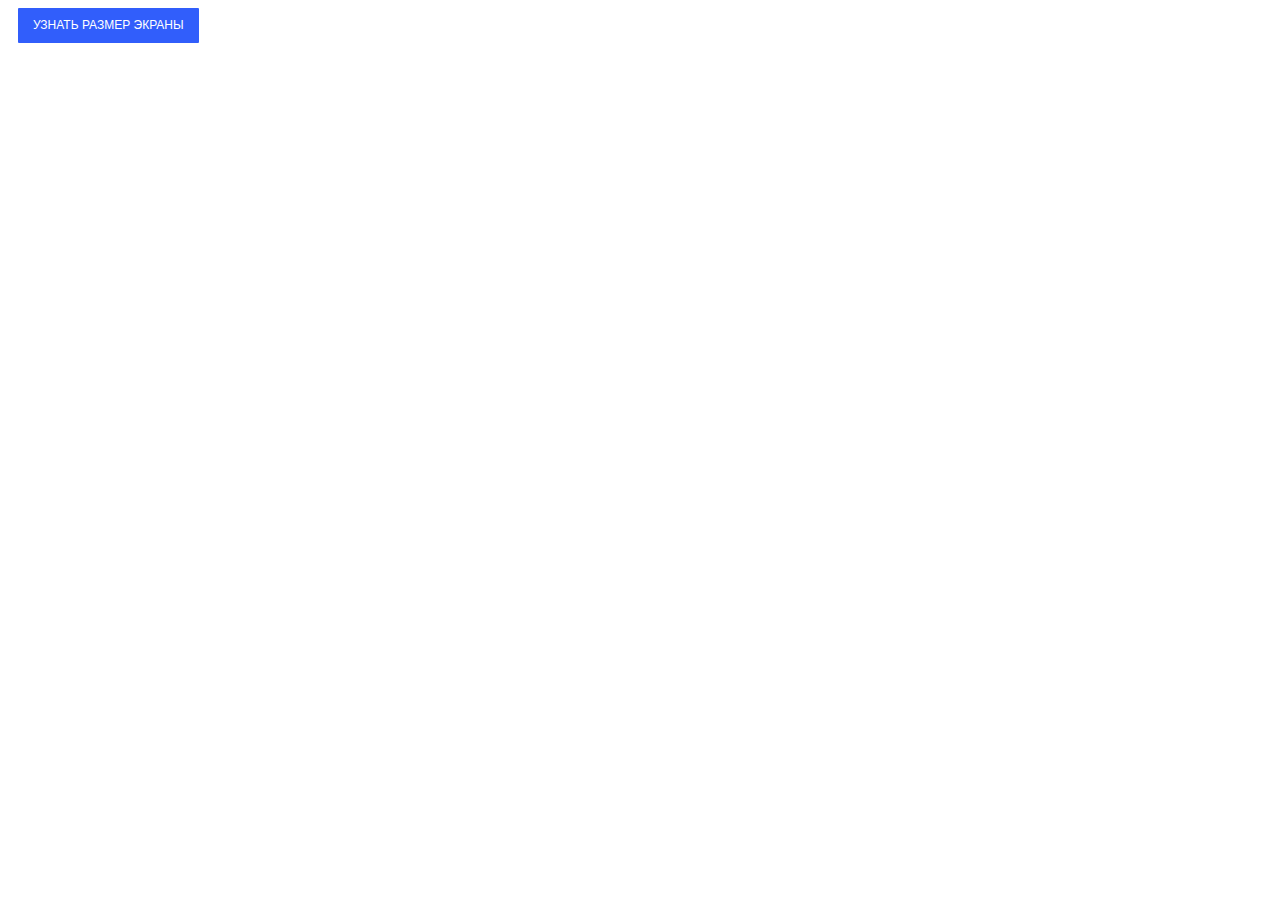
<file: 2/index.html>
<!DOCTYPE html>
<html lang="en" >
<head>
  <meta charset="UTF-8">
  <title>CodePen - РАЗМЕРЫ ЭКРАНА 2</title>
  <link rel="stylesheet" href="./style.css">

</head>
<body>
<!-- partial:index.partial.html -->
<button class='btn'>Узнать размер экраны</button>
<!-- partial -->
  <script  src="./script.js"></script>

</body>
</html>
</file>
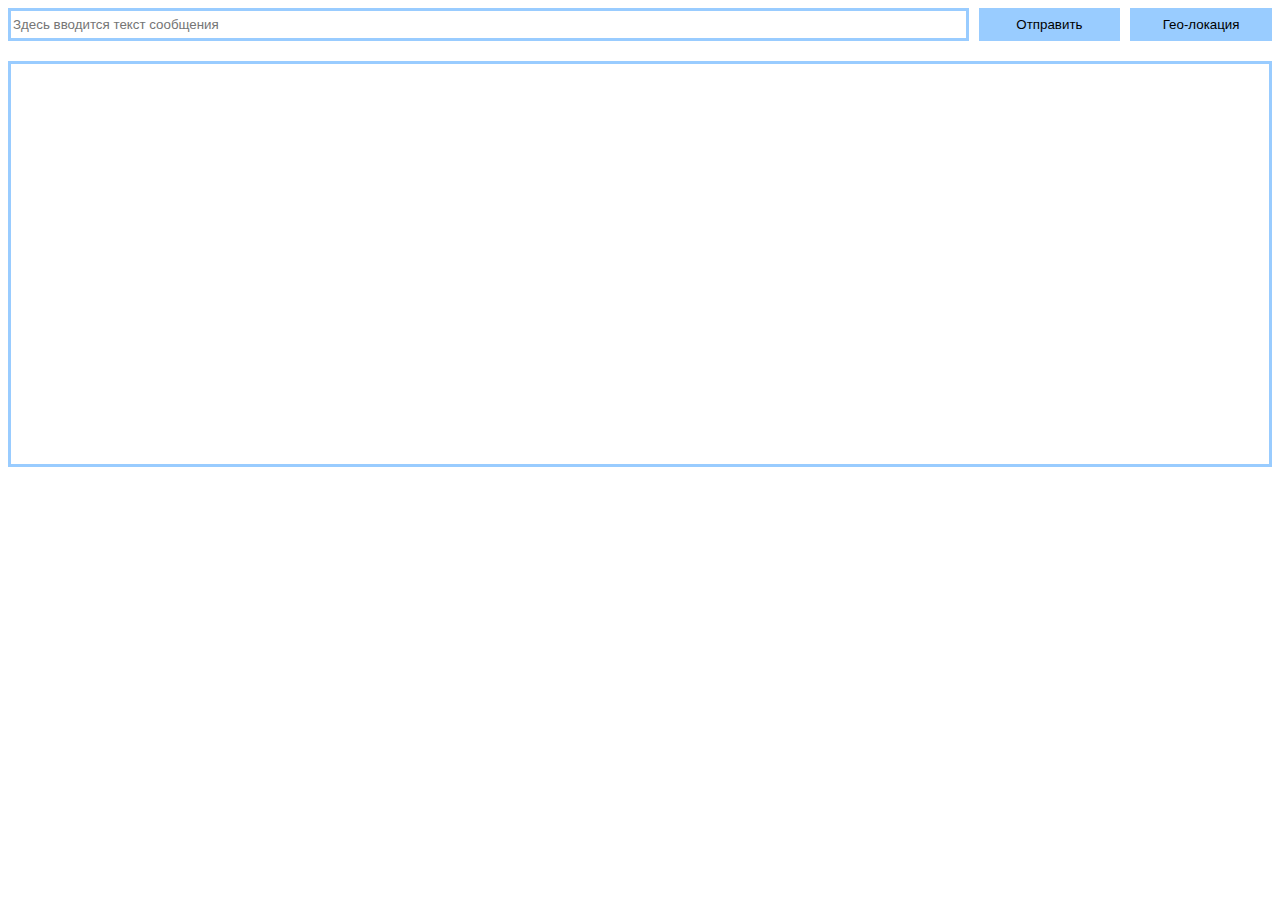
<file: 3/index.html>
<!DOCTYPE html>
<html lang="en" >
<head>
  <meta charset="UTF-8">
  <title>CodePen - ЧАТ 3</title>
  <link rel="stylesheet" href="./style.css">

</head>
<body>
<!-- partial:index.partial.html -->
<div class='form'>
  <input type="text" class="message" placeholder="Здесь вводится текст сообщения" class="message">
  <button class="btn mes">Отправить</button>
  <button class="btn geo">Гео-локация</button>
</div>
<div class="chat"></div>
<!-- partial -->
  <script  src="./script.js"></script>

</body>
</html>
</file>
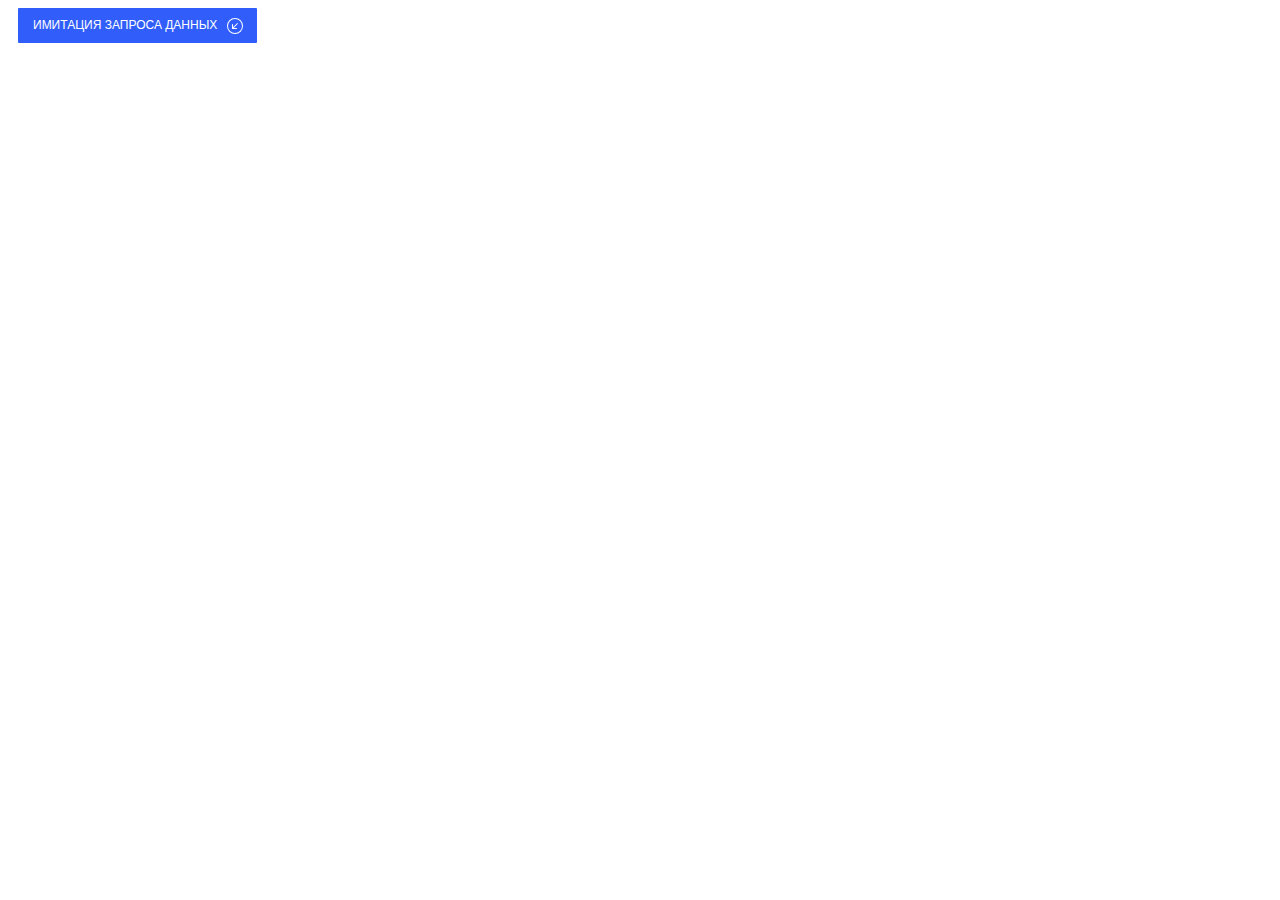
<file: svg-1/index.html>
<!DOCTYPE html>
<html lang="en" >
<head>
  <meta charset="UTF-8">
  <title>CodePen - SVG 1</title>
  <link rel="stylesheet" href="./style.css">

</head>
<body>
<!-- partial:index.partial.html -->
<button class="btn j-btn-test">
  <div class="btn_text">Имитация запроса данных</div>
  
  <div class="btn_icon">
    <!--   начало вставки SVG иконки   -->
    <svg xmlns="http://www.w3.org/2000/svg" width="16" height="16" fill="currentColor" class="bi bi-arrow-down-left-circle" viewBox="0 0 16 16">
      <path class='icon1' fill-rule="evenodd" d="M1 8a7 7 0 1 0 14 0A7 7 0 0 0 1 8zm15 0A8 8 0 1 1 0 8a8 8 0 0 1 16 0zm-5.904-2.854a.5.5 0 1 1 .707.708L6.707 9.95h2.768a.5.5 0 1 1 0 1H5.5a.5.5 0 0 1-.5-.5V6.475a.5.5 0 1 1 1 0v2.768l4.096-4.097z"/>
      <path class='icon2' d="M16 8A8 8 0 1 0 0 8a8 8 0 0 0 16 0zm-5.904-2.803a.5.5 0 1 1 .707.707L6.707 10h2.768a.5.5 0 0 1 0 1H5.5a.5.5 0 0 1-.5-.5V6.525a.5.5 0 0 1 1 0v2.768l4.096-4.096z"/>
    </svg>
    <!--   конец вставки SVG иконки   -->
  </div>
 
</button>
<!-- partial -->
  <script  src="./script.js"></script>

</body>
</html>
</file>
<file: 2/style.css>
.btn {
  padding: 0;
  background-color: transparent;
  border: none;
  outline: none;
  -webkit-tap-highlight-color: transparent;
  box-shadow: none;
  cursor: pointer;
  
  display: flex;
  margin: 5px 10px;
  padding: 10px 15px;
  border-radius: 1px;
  font-size: 12px;
  line-height: 15px;
  text-transform: uppercase;
  color: white;
  background: #315efb;
  transition: 0.3s;
}

.btn:hover {
  box-shadow: 0px 2px 8px 2px rgba(141,150,178,.3);
  transform: scale(1.05);
}
</file>
<file: 3/style.css>
.form {
  display: flex;
  flex-direction: row;  
  justify-content: space-between;
}

.message {
  width: 80%;
  height: 25px;
  border: 3px solid #99ccff;
}

.btn {
  margin-left: 10px;
  width: 150px;
  background-color: #99ccff;
  border: none;
  transition: 0.3s;
}

.btn:hover {
  box-shadow: 0px 2px 8px 2px rgba(141,150,178,.3);
  transform: scale(1.05);
}

.chat {
  display: flex;
  flex-direction: column;  
  margin-top: 20px;
  max-width: 100%;
  min-height: 400px;
  border: 3px solid #99ccff;
}
</file>
<file: svg-1/style.css>
.btn {
  padding: 0;
  background-color: transparent;
  border: none;
  outline: none;
  -webkit-tap-highlight-color: transparent;
  box-shadow: none;
  cursor: pointer;
  
  display: flex;
  margin: 5px 10px;
  padding: 10px 15px;
  border-radius: 1px;
  font-size: 12px;
  line-height: 15px;
  text-transform: uppercase;
  color: white;
  background: #315efb;
  transition: 0.3s;
}

.btn:hover {
  box-shadow: 0px 2px 8px 2px rgba(141,150,178,.3);
  transform: scale(1.05);
}

.btn_text {
  margin-right: 10px;
}

.btn_icon {
  width: 15px;
  height: 15px;
  font-size: 15px;
}

.btn_icon .icon1 {
  display: block;
}

.btn_icon .icon2 {
  display: none;
}

.btn_icon.btn_icon--toggle .icon1 {
  display: none;
}

.btn_icon.btn_icon--toggle .icon2 {
  display: block;
}
</file>
